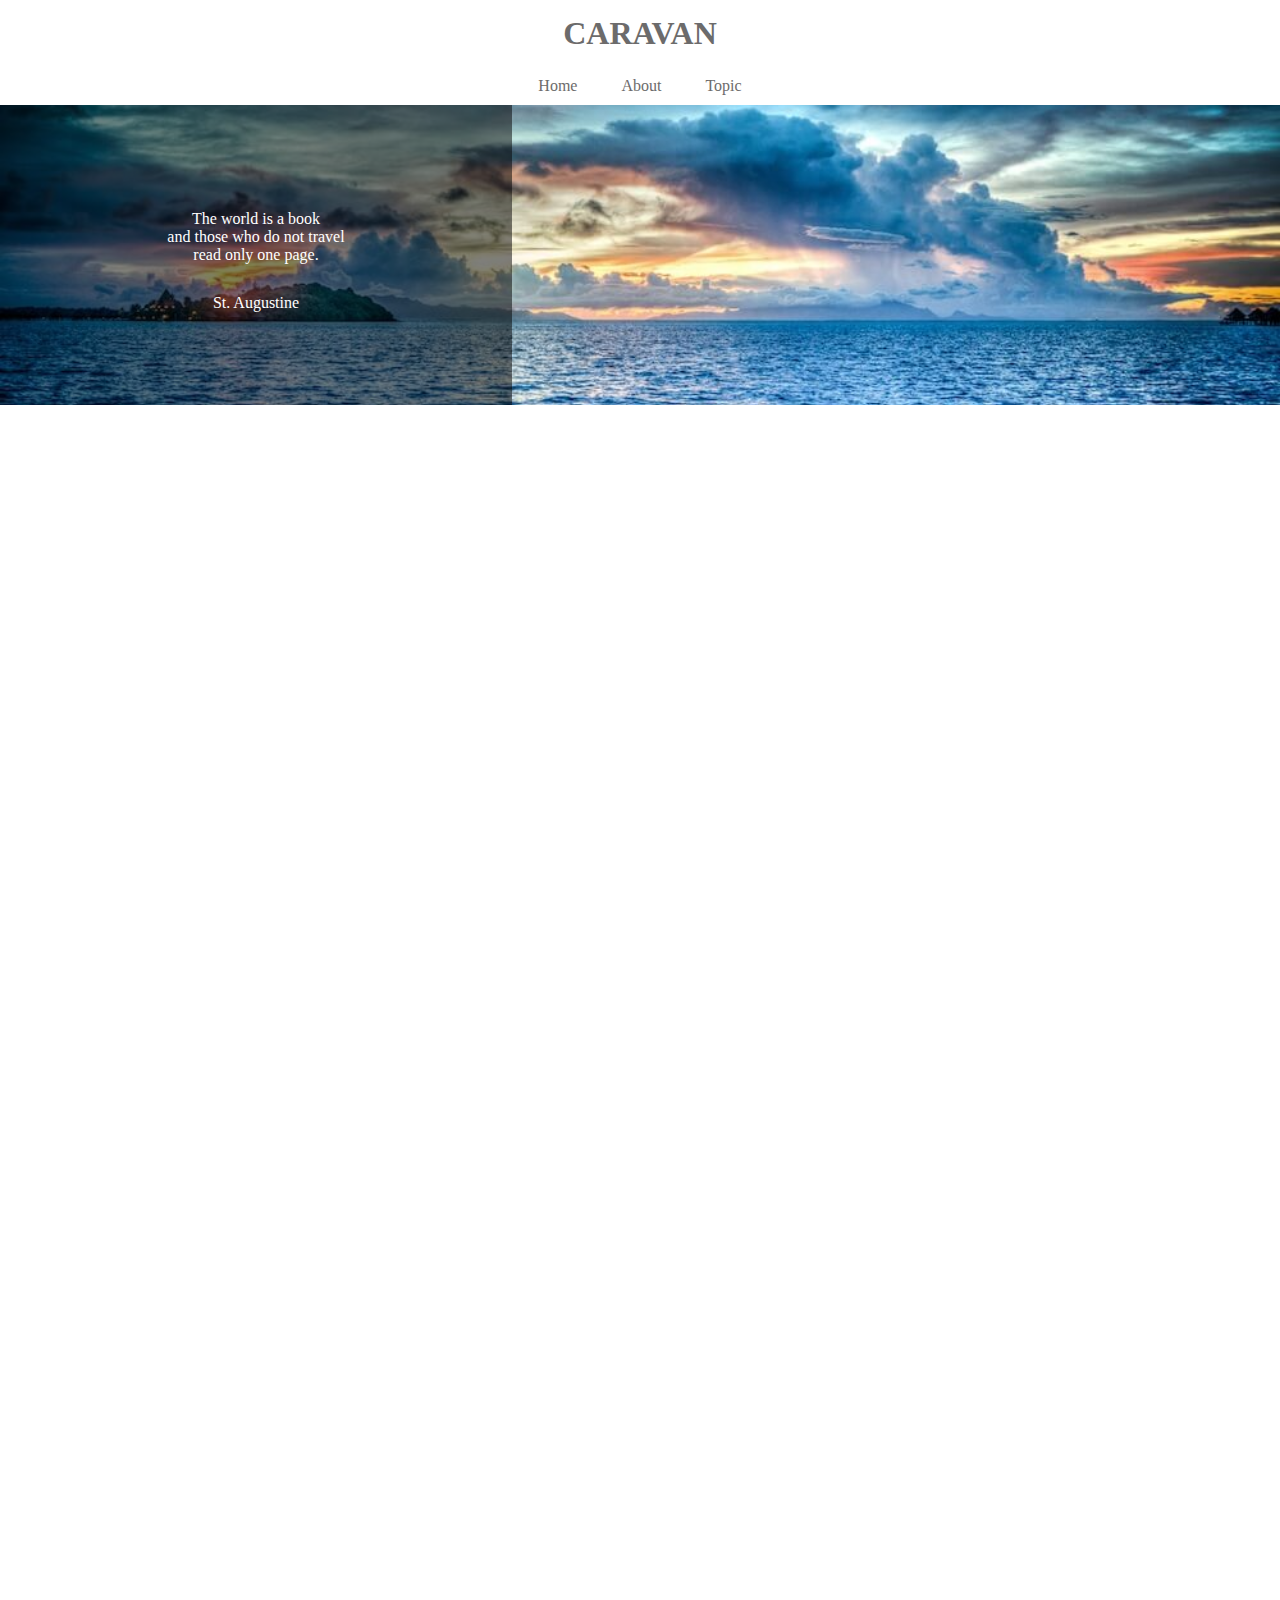
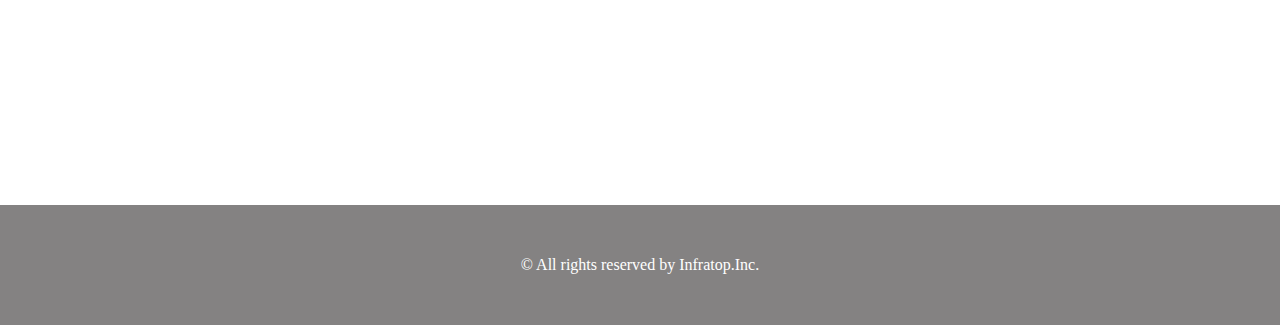
<file: caravan/index.html>
<!DOCTYPE html>
<html lang="ja">
  
  <head>
    <meta charset="UTF-8" />
    <link rel="stylesheet" href="style.css" />
    <title>CARAVAN</title>
  </head>

  <body>
    
    <header>
      <h1 class="heading">
        <a href="index.html">CARAVAN</a>
      </h1>
    </header>
    
    <nav>
      <ul class="nav-list"> 
        <li class="nav-list-item">
          <a href="index.html">Home</a>
        </li>
        <li class="nav-list-item">About</li>
        <li class="nav-list-item">Topic</li>
      </ul>
    </nav>
    
    <!--メインビジュアル-->
    <div class="main-visual">
      <div class="main-visual-content">
        <p class="main-visual-text">
          The world is a book<br>
          and those who do not travel<br>
          read only one page.
        </p>
        <p class="main-visual-name">
          St. Augustine
        </p>
      </div>
    </div>
    
    <!--メイン-->
    <div class="main">
      <div class="blog"></div>
      <div class="sidebar"></div>
    </div>
    
    <footer>
      <p class="footer-text">© All rights reserved by Infratop.Inc.</p>
    </footer>
    
  </body>
  
</html>
</file>
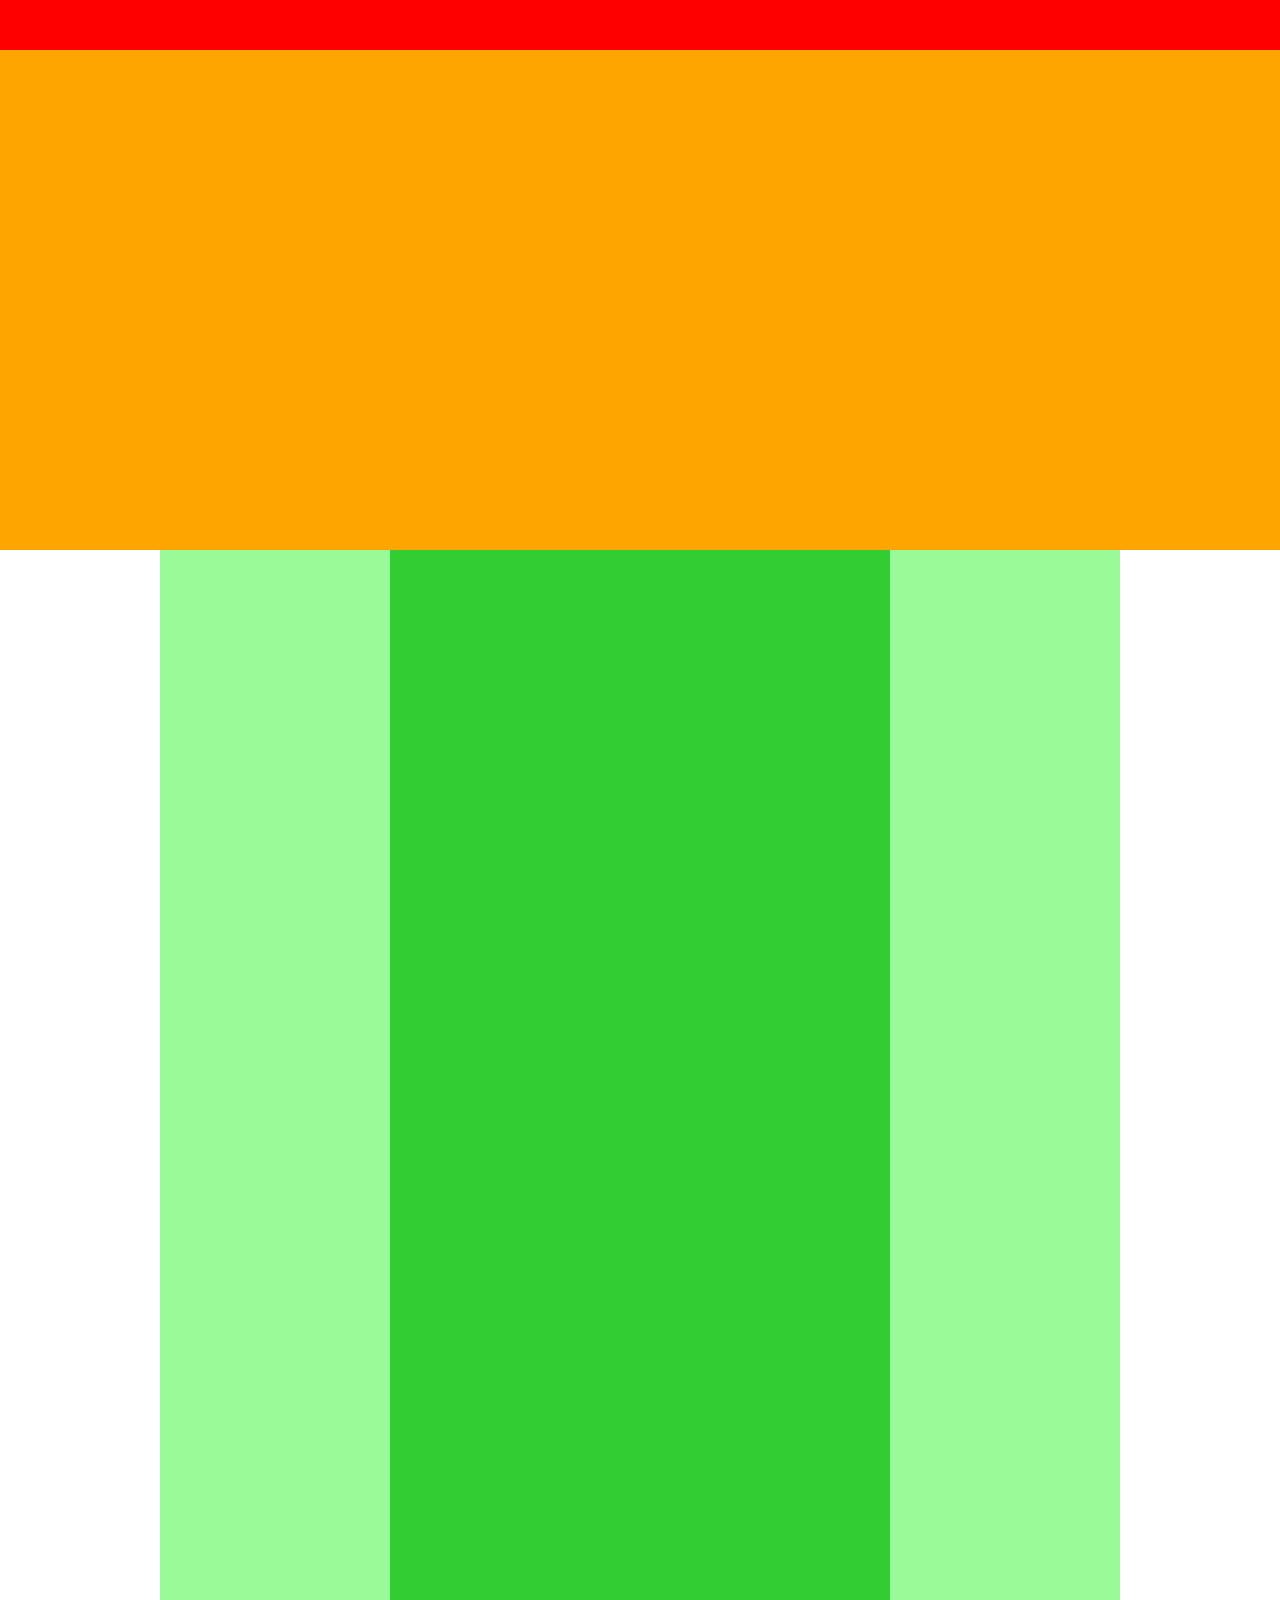
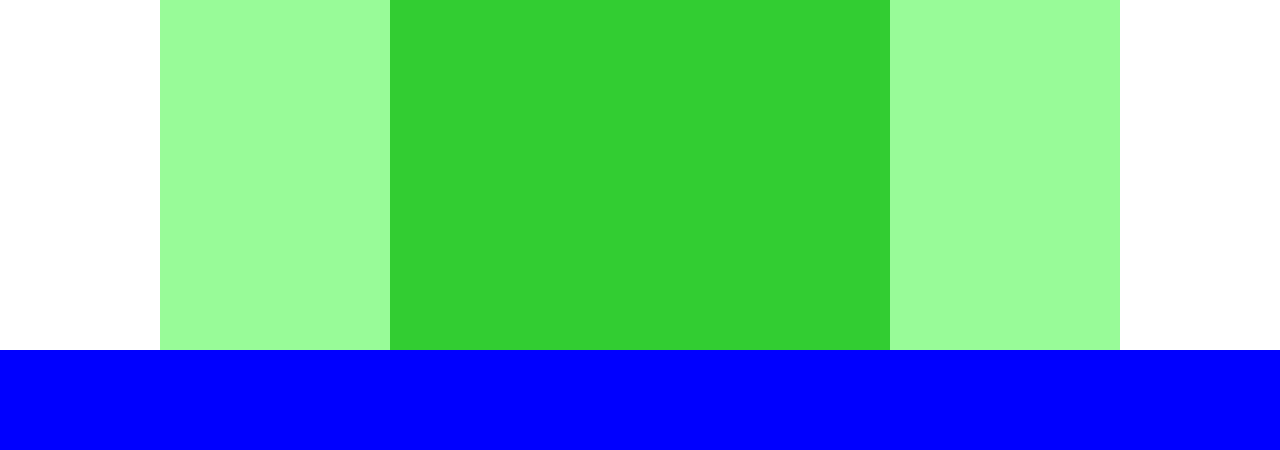
<file: Chapter4/index.html>
<!DOCTYPE html>
<html lang="ja">
  <head>
    <meta charset="UTF-8" />
    <link rel="stylesheet" href="style.css" />
    <title>Chapter4</title>
  </head>
  <body>
    <div class="header"></div>
    
    <div class="main-visual"></div>
    
    <div class="main">
      <div class="left"></div>
      <div class="blog"></div>
      <div class="right"></div>
    </div>
    
    <div class="footer"></div>
  </body>
</html>
</file>
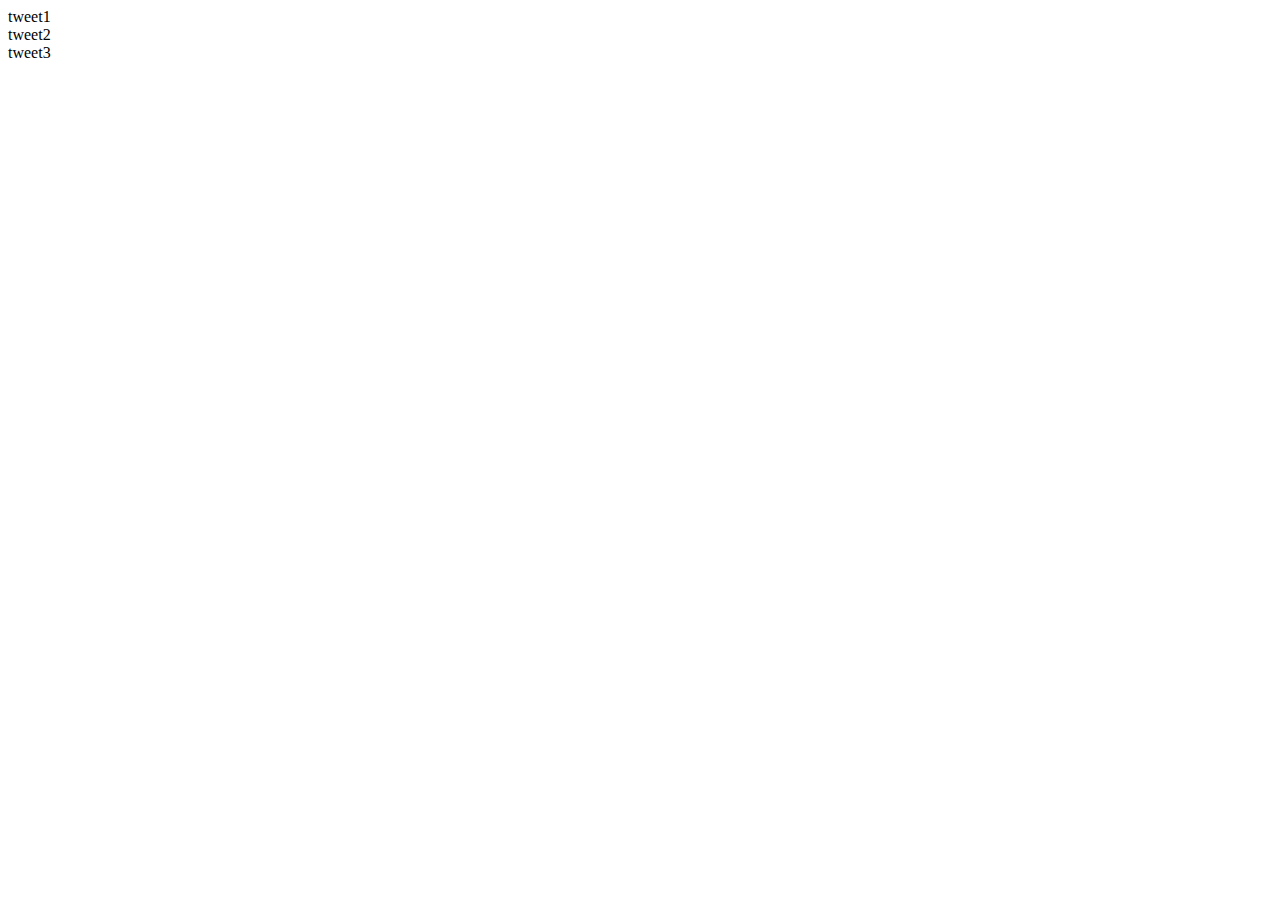
<file: sample.html>
<!DOCTYPE html>
<html lang="ja">
  <head>
    <meta charset = "UTF-8" />
    <link rel="stylesheet" href="style.css" />
    <title>初めてのHTML</title>
  </head>
  <body>
    <div class="tweet-content">tweet1</div>
    <div class="tweet-content">tweet2</div>
    <div class="tweet-content">tweet3</div>
  </body>
</html>
</file>
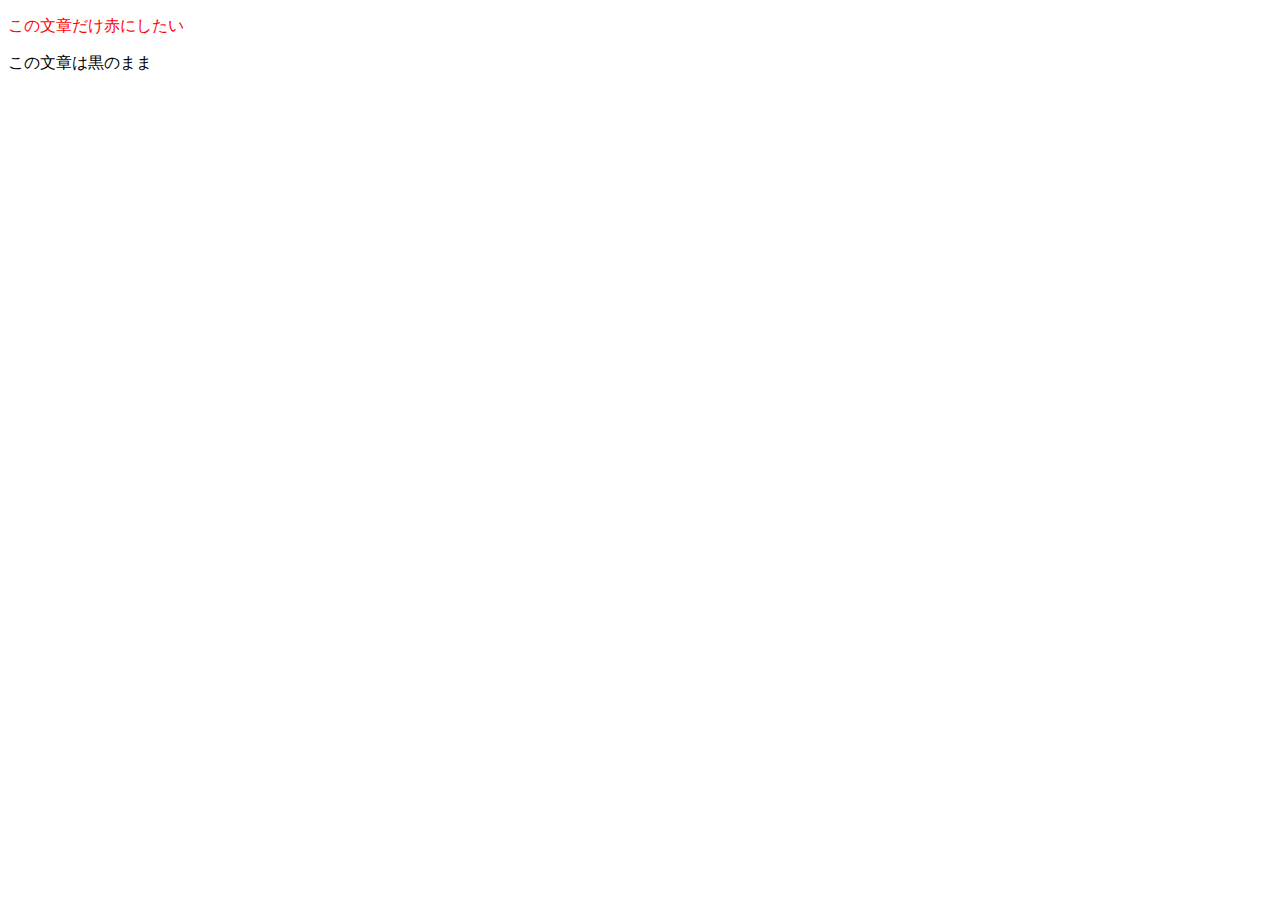
<file: Chapter2/sample.html>
<!DOCTYPE html>
<html lang="ja">
  <head>
    <meta charset = "UTF-8" />
    <link rel="stylesheet" href="style.css" />
    <title>初めてのHTML</title>
  </head>
  <body>
    <p class="red-word">この文章だけ赤にしたい</p>
    <p>この文章は黒のまま</p>
  </body>
</html>
</file>
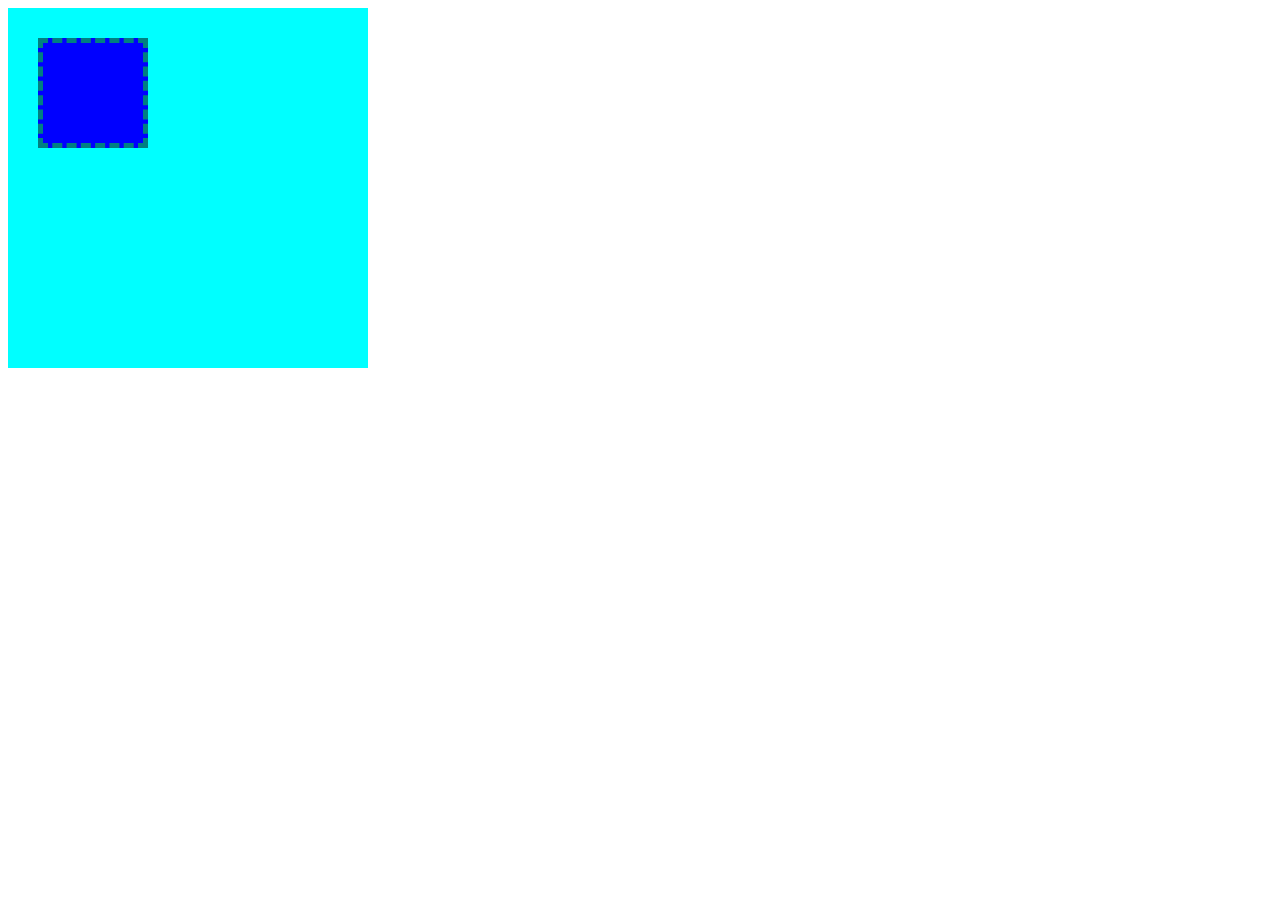
<file: Chapter3/box.html>
<!DOCTYPE html>
<html lang="ja">
  <head>
    <meta charset="UTF-8" />
    <link rel="stylesheet" href="box.css" />
    <title>BOX</title>
  </head>

  <body>
    <div class="box1">
      <div class="box2"></div>
    </div>
  </body>
</html>
</file>
<file: caravan/style.css>
* {
  margin: 0;
  padding: 0;
  box-sizing: border-box;
  color: #6c6b6b;
}

a {
  text-decoration: none;
}

/*ヘッダー*/
header {
  width: 90%;
  padding: 15px 0;
  margin: 0 auto;
  text-align: center;
}

header .heading {
  font-size: 32px;
}

.nav-list {
  text-align: center;
  padding: 10px 0;
  margin: 0 auto;
}

.nav-list-item {
  list-style: none;
  display: inline-block;
  margin: 0 20px;
}

/*メインビジュアル*/
.main-visual {
  width: 100%;
  height: 300px;
  background-image: url(img/mv.jpg);
  background-size: cover;
  background-position: center;
}

.main-visual-content {
  width: 40%;
  height: 300px;
  background-color: rgba( 0, 0, 0, 0.5);
  text-align: center;
  padding-top: 105px;
}

.main-visual-text {
  color: #fff;
}

.main-visual-name {
  margin-top: 30px;
  color: #fff;
}

/*メイン*/
.main {
  width: 840px;
  display: flex;
  justify-content: center;
  margin: 0 auto;
}

.blog {
  width: 600px;
  height: 1400px;
}

.sidebar {
  width: 240px;
  height: 1400px;
}

footer {
  width: 100%;
  height: 120px;
  text-align: center;
  line-height: 120px;
  background-color: #848282;
}

.footer-text {
  color: #fff;
}
</file>
<file: Chapter4/style.css>
* {
  margin: 0;
  padding: 0;
  box-sizing: border-box;
}

.header {
  width: 100%;
  height: 50px;
  background-color: red;
}

.main-visual {
  width: 100%;
  height: 500px;
  background-color: orange;
}

.main {
  width: 960px;
  margin: 0 auto;
  display: flex;
  justify-content: center;
}

.left {
  width:230px;
  height:1400px;
  background-color: palegreen;
}

.blog {
  width: 500px;
  height: 1400px;
  background-color: limegreen;
}

.right {
  width:230px;
  height:1400px;
  background-color: palegreen;
}

.footer {
  width: 100%;
  height: 100px;
  background-color: blue;
}
</file>
<file: style.css>
.red-word {
  color: red;
}
</file>
<file: Chapter2/style.css>
.red-word {
  color: red;
}
</file>
<file: Chapter3/box.css>
.box1 {
  width: 300px;
  height: 300px;
  background-color: #00FFFF;
  padding: 30px;
}

.box2 {
  width: 100px;
  height: 100px;
  background-color: #0000FF;
  border: 5px dashed #008080;
}
</file>
